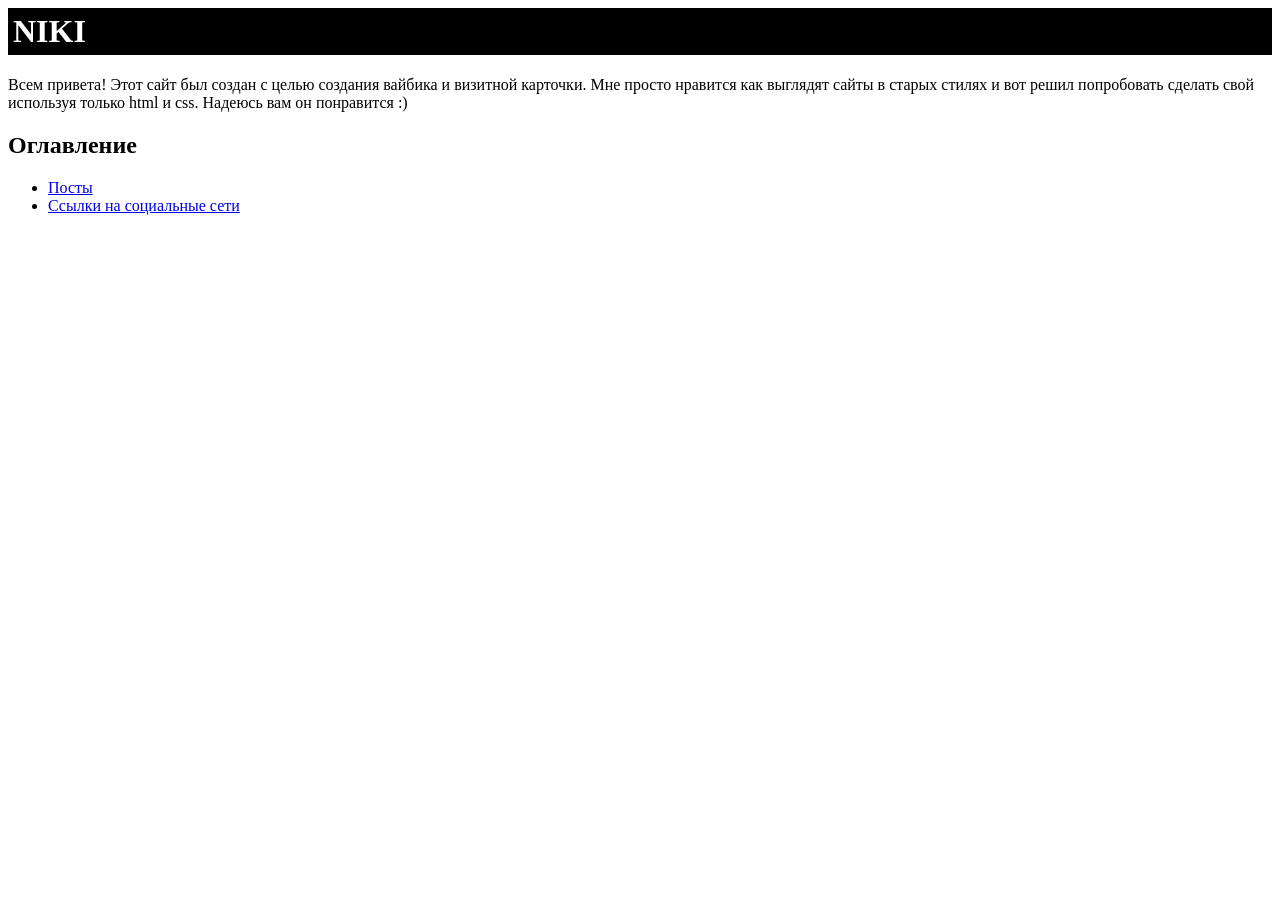
<file: index.html>
<html>
    <head>
        <title>
            NIKI
        </title>
        <link rel="stylesheet" href="desighn.css">
    </head>
    <body>
        <h1 class="logo">
            NIKI
        </h1>
        <p>
            Всем привета! Этот сайт был создан с целью создания вайбика и визитной карточки.
            Мне просто нравится как выглядят сайты в старых стилях и вот решил попробовать сделать свой 
            используя только html и css. Надеюсь вам он понравится :)
        </p>
        <h2>Оглавление</h2>
        <ul>
            <li><a href="pages/posts.html">Посты</a></li>
            <li><a href="pages/links.html">Ссылки на социальные сети</a></li>
        </ul>
    </body>
</html>
</file>
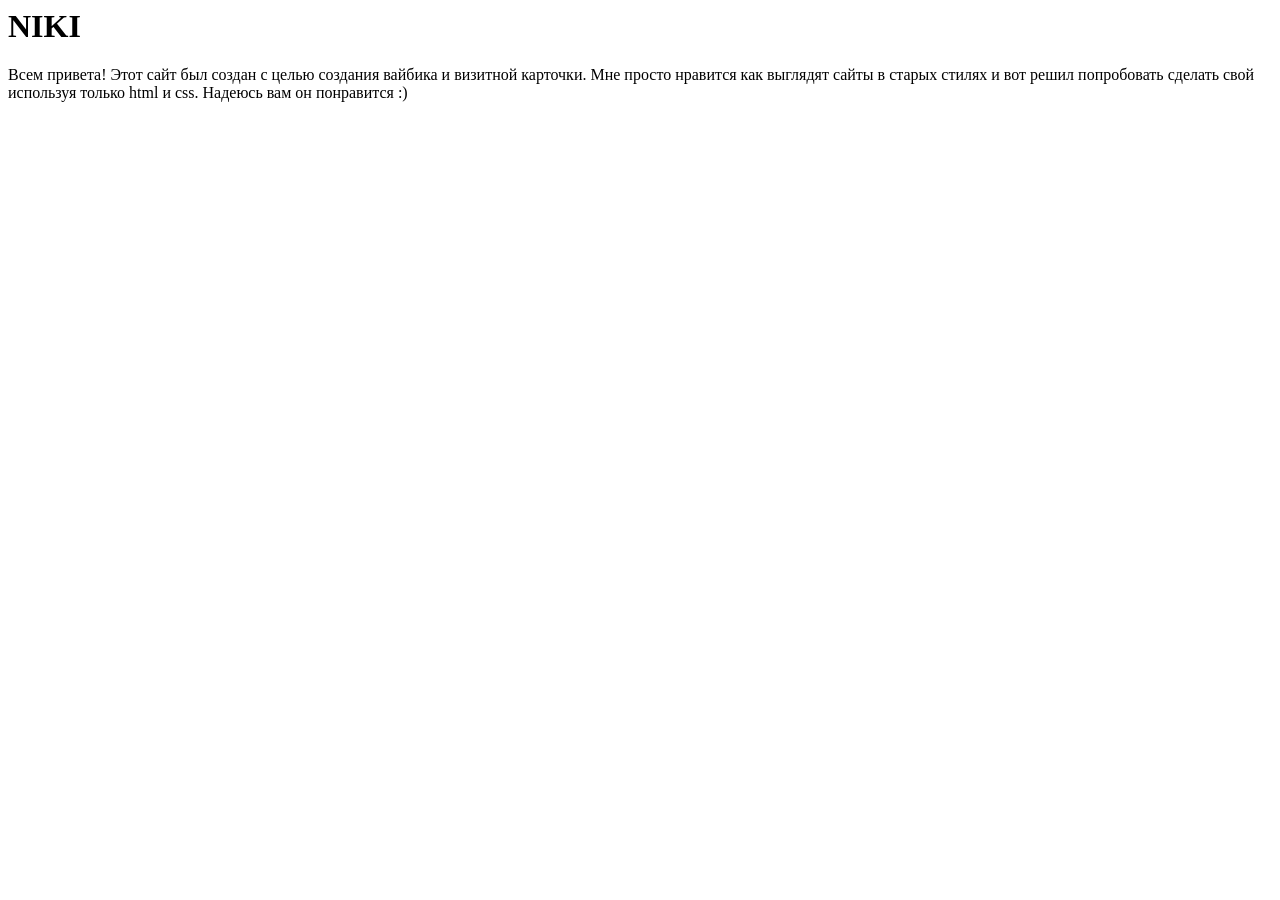
<file: niki.html>
<html>
    <head>
        <title>
            NIKI
        </title>
    </head>
    <body>
        <h1>
            NIKI
        </h1>
        <p>
            Всем привета! Этот сайт был создан с целью создания вайбика и визитной карточки.
            Мне просто нравится как выглядят сайты в старых стилях и вот решил попробовать сделать свой 
            используя только html и css. Надеюсь вам он понравится :)
        </p>
    </body>
</html>
</file>
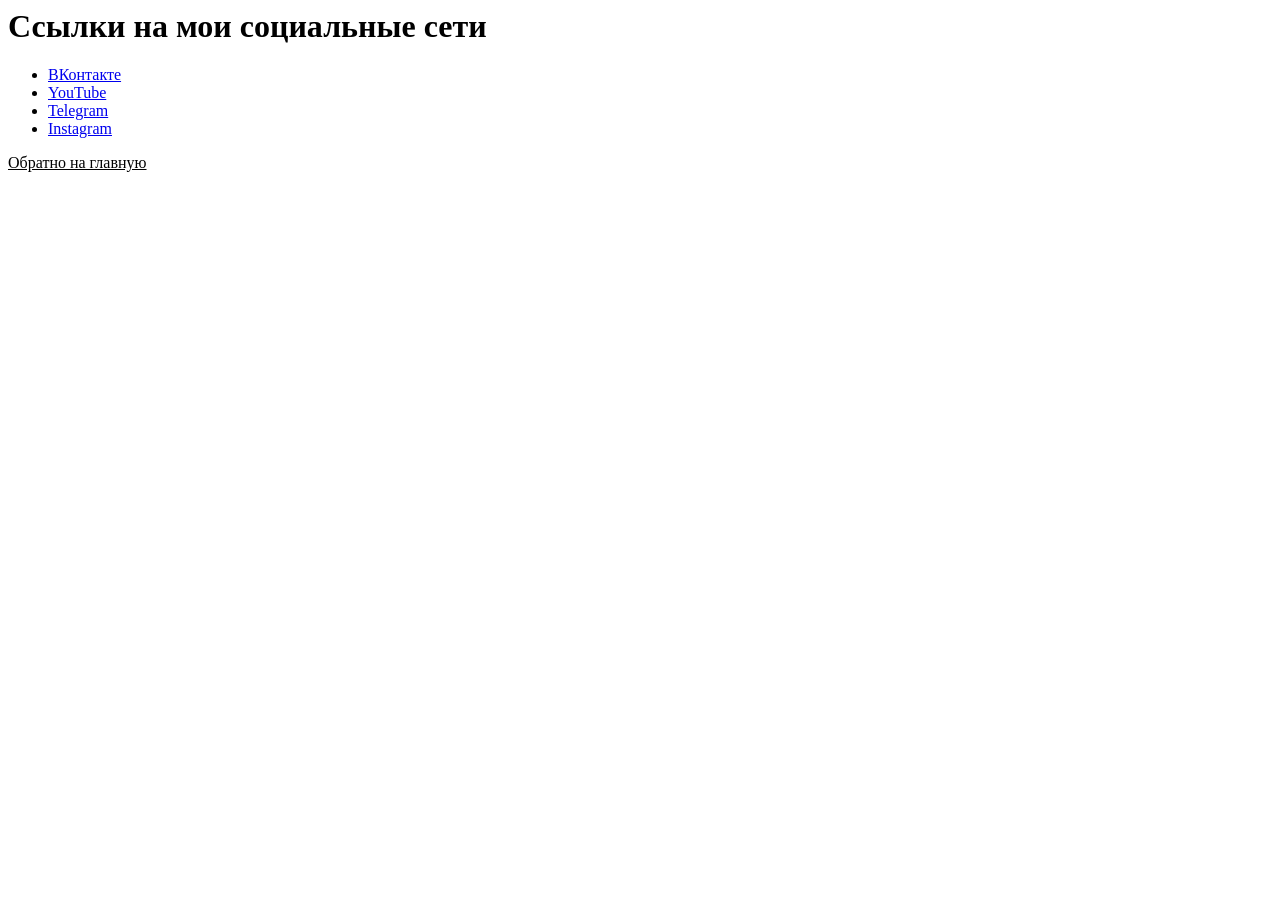
<file: pages/links.html>
<html>
    <head>
        <title>NIKI Ссылки</title>
    </head>
    <body>
        <h1>Ссылки на мои социальные сети</h1>
        <ul>
            <li><a href="https://vk.ru/nikitaguttt">ВКонтакте</a></li>
            <li><a href="https://youtube.com/@nikitagutt">YouTube</a></li>
            <li><a href="https://t.me/NikitaGut">Telegram</a></li>
            <li><a href="httpd://instagram.com/nikitagutyar">Instagram</a></li>
        </ul>
        <a href="https://nikitagut.github.io/niki/" style="color: black;">Обратно на главную</a>
    </body>
</html>
</file>
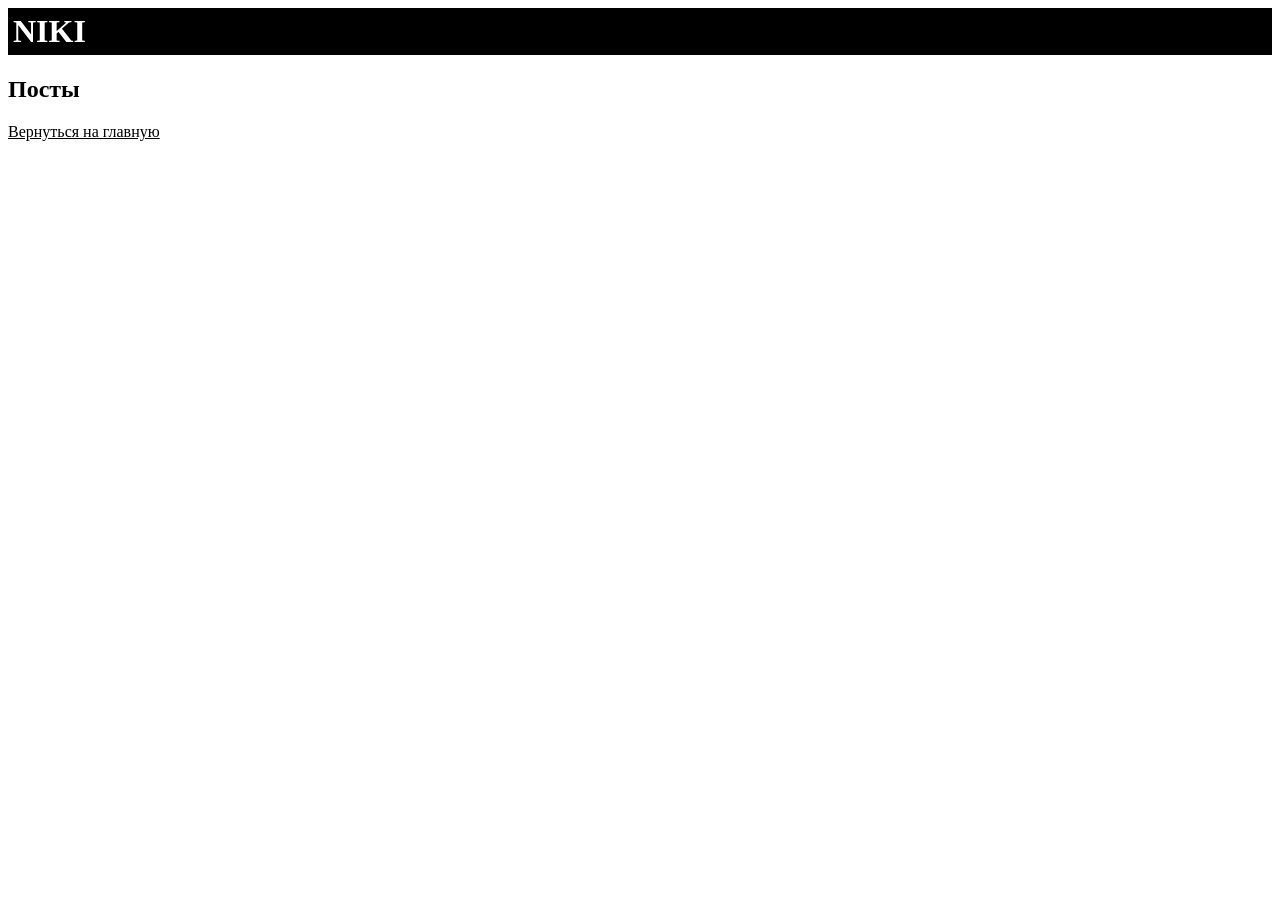
<file: pages/posts.html>
<html>
    <head>
        <title>NIKI посты</title>
        <link rel="stylesheet" href="../desighn.css">
    </head>
    <body>
        <h1 class="logo">
            NIKI
        </h1>
        <h2>Посты</h2>
        <ul></ul>
        <a href="https://nikitagut.github.io/niki/" style="color: black;">Вернуться на главную</a>
    </body>
</html>
</file>
<file: desighn.css>
h1.logo {
    background-color: black;
    color: white;
    padding: 5px;
}
</file>
